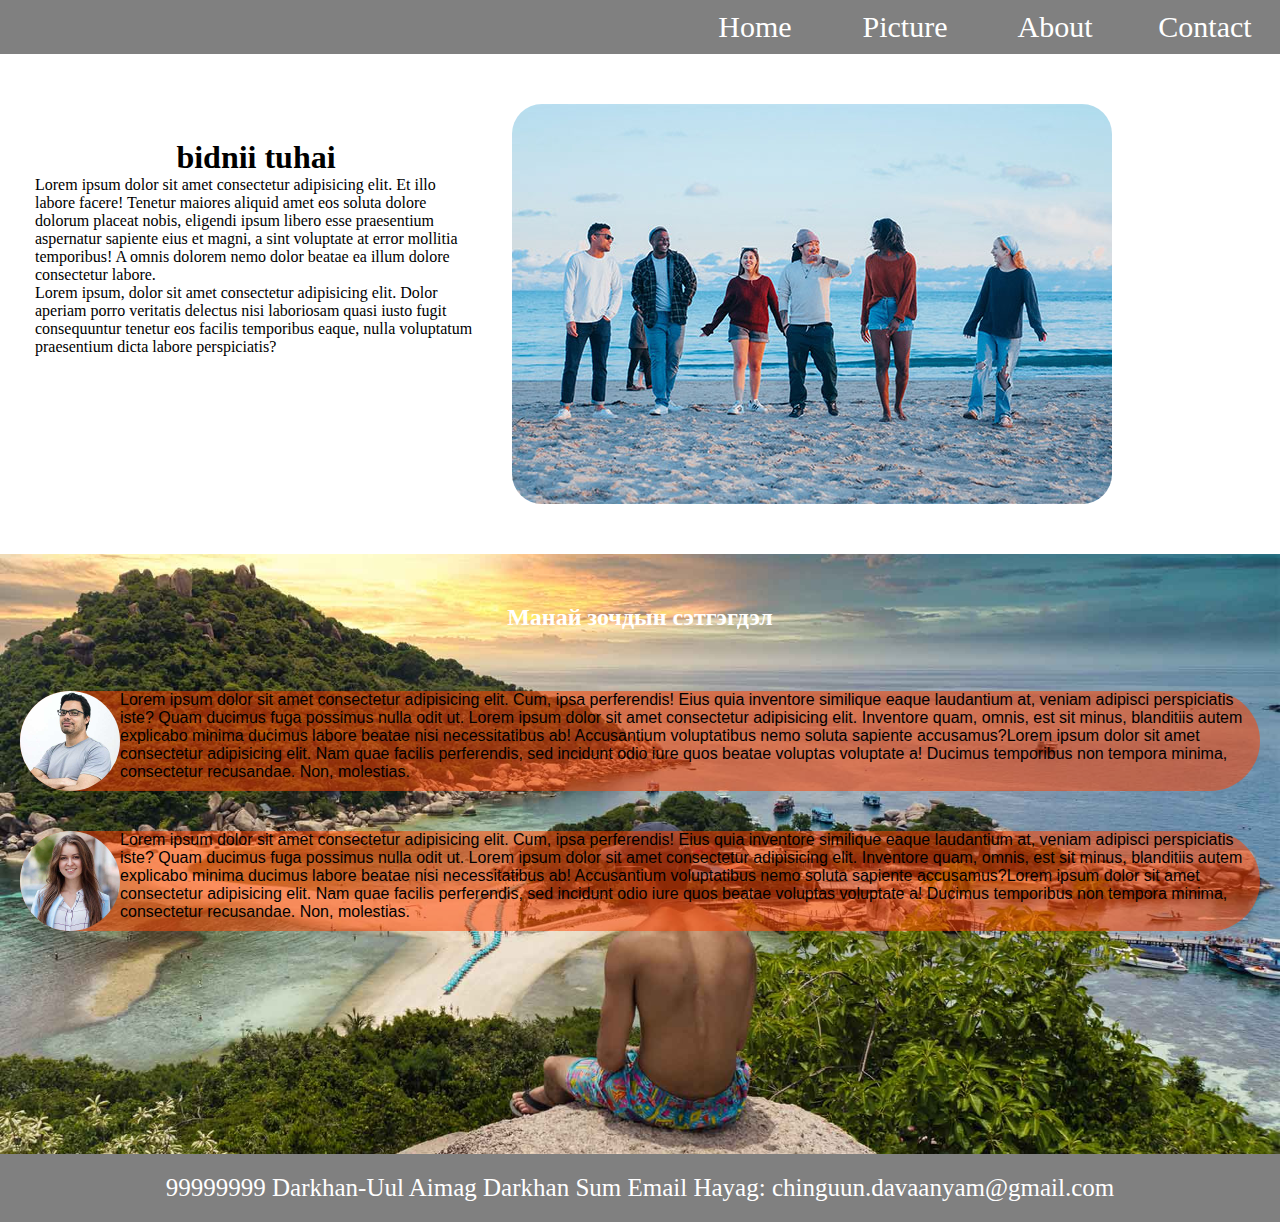
<file: about.html>
<!DOCTYPE html>
<html lang="en">

<head>
    <meta charset="UTF-8">
    <meta http-equiv="X-UA-Compatible" content="IE=edge">
    <meta name="viewport" content="width=device-width, initial-scale=1.0">
    <title>Chinguunii Hotel</title>
    <link rel="stylesheet" href="about1.css">
</head>

<body>
    <header>

    </header>
    <nav>
        <ul>
            <li><a href="link.html"> Contact </a></li>
            <li><a href="about.html"> About </a></li>
            <li><a href="img.html"> Picture </a></li>
            <li><a href="index.html"> Home </a></li>
        </ul>
    </nav>
    <div class="con">

        <div class="zuun">

            <h1>
                bidnii tuhai
            </h1>

            <p>Lorem ipsum dolor sit amet consectetur adipisicing elit. Et illo labore facere! Tenetur maiores aliquid amet eos soluta dolore dolorum placeat nobis, eligendi ipsum libero esse praesentium aspernatur sapiente eius et magni, a sint voluptate
                at error mollitia temporibus! A omnis dolorem nemo dolor beatae ea illum dolore consectetur labore.</p>


            <p>Lorem ipsum, dolor sit amet consectetur adipisicing elit. Dolor aperiam porro veritatis delectus nisi laboriosam quasi iusto fugit consequuntur tenetur eos facilis temporibus eaque, nulla voluptatum praesentium dicta labore perspiciatis?</p>
        </div>

        <div class="baruun">
            <img src=".//img/about3.jpg" alt="">
        </div>
    </div>


    <div class="comment">

        <h2>Манай зочдын сэтгэгдэл</h2>

        <div class="hun1">
            <img src=".//img/user1.jpg" alt="">

            <p>Lorem ipsum dolor sit amet consectetur adipisicing elit. Cum, ipsa perferendis! Eius quia inventore similique eaque laudantium at, veniam adipisci perspiciatis iste? Quam ducimus fuga possimus nulla odit ut. Lorem ipsum dolor sit amet consectetur
                adipisicing elit. Inventore quam, omnis, est sit minus, blanditiis autem explicabo minima ducimus labore beatae nisi necessitatibus ab! Accusantium voluptatibus nemo soluta sapiente accusamus?Lorem ipsum dolor sit amet consectetur adipisicing
                elit. Nam quae facilis perferendis, sed incidunt odio iure quos beatae voluptas voluptate a! Ducimus temporibus non tempora minima, consectetur recusandae. Non, molestias.
            </p>

        </div>

        <div class="clr">

        </div>

        <div class="hun1">

            <img src=".//img/user3.jpg" alt="">

            <p>Lorem ipsum dolor sit amet consectetur adipisicing elit. Cum, ipsa perferendis! Eius quia inventore similique eaque laudantium at, veniam adipisci perspiciatis iste? Quam ducimus fuga possimus nulla odit ut. Lorem ipsum dolor sit amet consectetur
                adipisicing elit. Inventore quam, omnis, est sit minus, blanditiis autem explicabo minima ducimus labore beatae nisi necessitatibus ab! Accusantium voluptatibus nemo soluta sapiente accusamus?Lorem ipsum dolor sit amet consectetur adipisicing
                elit. Nam quae facilis perferendis, sed incidunt odio iure quos beatae voluptas voluptate a! Ducimus temporibus non tempora minima, consectetur recusandae. Non, molestias.</p>

        </div>

    </div>



    <main>

    </main>

    <footer>
        <div id="hol">
            99999999 Darkhan-Uul Aimag Darkhan Sum Email Hayag: chinguun.davaanyam@gmail.com
        </div>
    </footer>
</body>

</html>
</file>
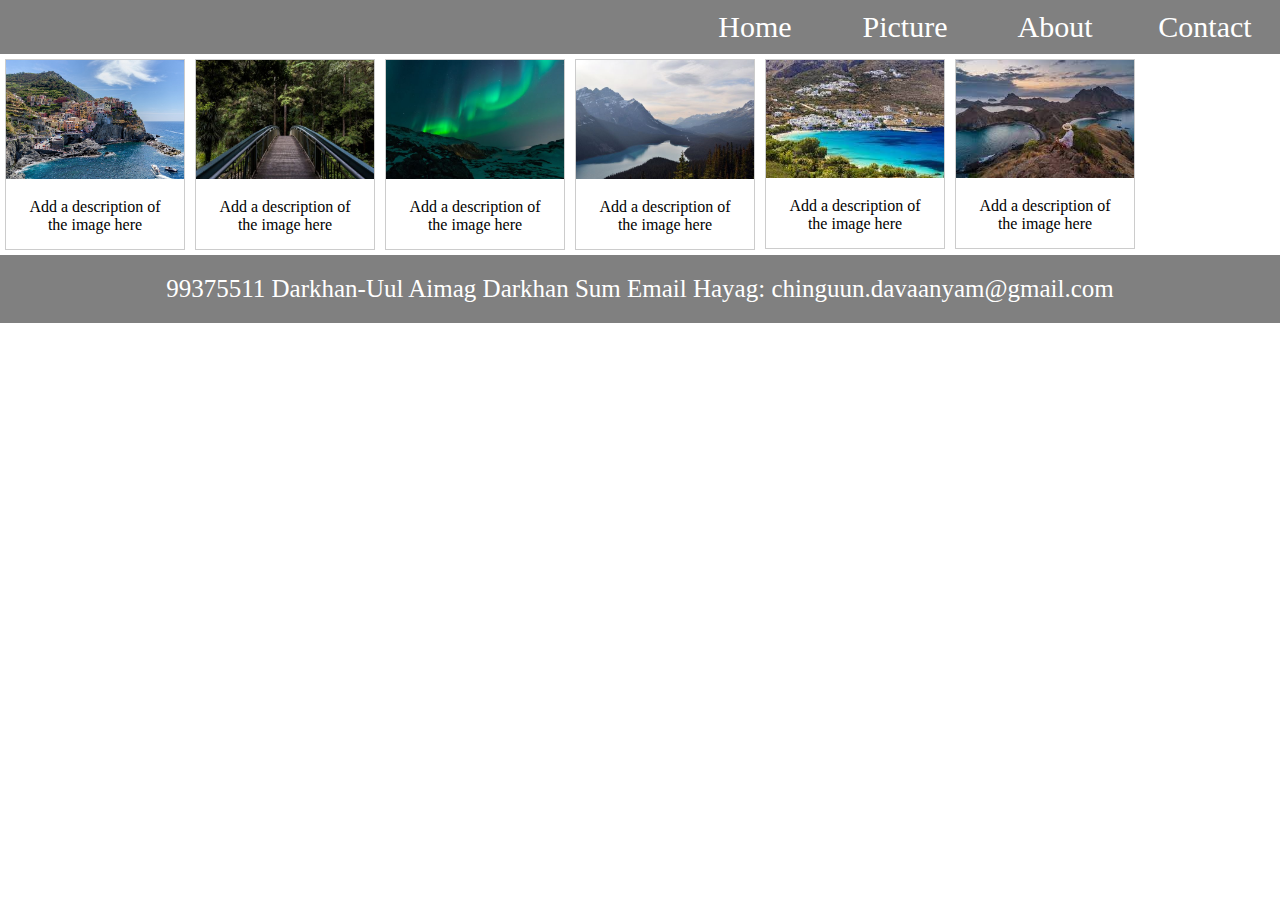
<file: img.html>
<!DOCTYPE html>
<html lang="en">

<head>
    <meta charset="UTF-8">
    <meta http-equiv="X-UA-Compatible" content="IE=edge">
    <meta name="viewport" content="width=device-width, initial-scale=1.0">
    <title>Chinguunii Hotel</title>
    <link rel="stylesheet" href="style2.css">
</head>

<body>
    <header>

    </header>
    <nav>
        <ul>
            <li><a href="link.html"> Contact </a></li>
            <li><a href="about.html"> About </a></li>
            <li><a href="img.html"> Picture </a></li>
            <li><a href="index.html"> Home </a></li>
        </ul>
    </nav>

    <main>
        <div class="gallery">
            <a target="_blank" href=".//img/img_5terre.jpg">
                <img src=".//img/img_5terre.jpg" alt="Cinque Terre" width="600" height="400">
            </a>
            <div class="desc">Add a description of the image here</div>
        </div>

        <div class="gallery">
            <a target="_blank" href=".//img/img_forest.jpg">
                <img src=".//img/img_forest.jpg" alt="Forest" width="600" height="400">
            </a>
            <div class="desc">Add a description of the image here</div>
        </div>

        <div class="gallery">
            <a target="_blank" href=".//img/img_lights.jpg">
                <img src=".//img/img_lights.jpg" alt="Northern Lights" width="600" height="400">
            </a>
            <div class="desc">Add a description of the image here</div>
        </div>

        <div class="gallery">
            <a target="_blank" href=".//img/img_forest.jpg">
                <img src=".//img/img_mountains.jpg" alt="Mountains" width="600" height="400">
            </a>
            <div class="desc">Add a description of the image here</div>
        </div>

        <div class="gallery">
            <a target="_blank" href=".//img/download.jpg">
                <img src=".//img/download.jpg" alt="Mountains" width="600" height="400">
            </a>
            <div class="desc">Add a description of the image here</div>
        </div>

        <div class="gallery">
            <a target="_blank" href=".//img/download (1).jpg">
                <img src=".//img/download (1).jpg" alt="Mountains" width="600" height="400">
            </a>
            <div class="desc">Add a description of the image here</div>
        </div>
    </main>


    <div class="clr"></div>
    <footer>
        <div id="hol">
            99375511 Darkhan-Uul Aimag Darkhan Sum Email Hayag: chinguun.davaanyam@gmail.com
        </div>
    </footer>
</body>

</html>
</file>
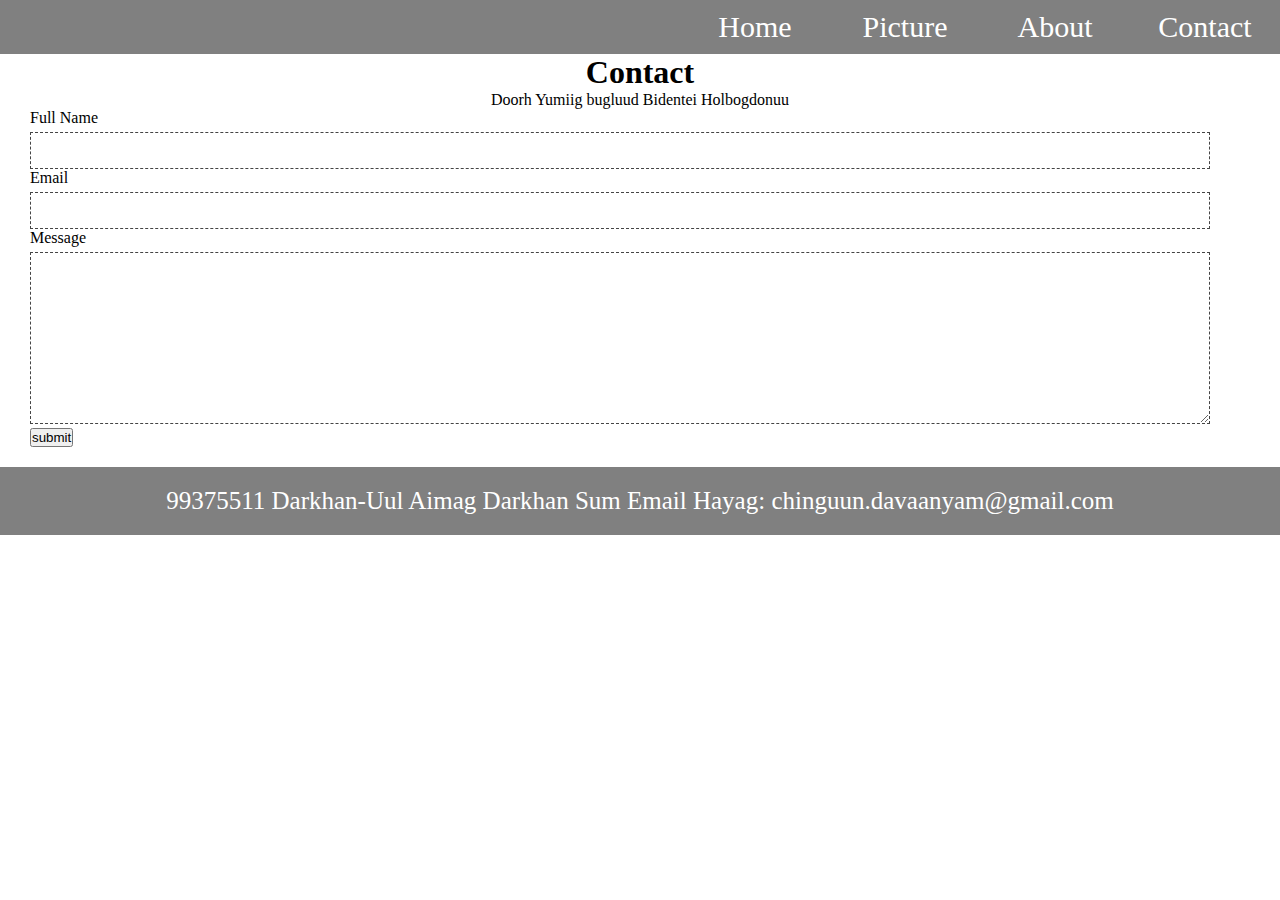
<file: link.html>
<!DOCTYPE html>
<html lang="en">

<head>
    <meta charset="UTF-8">
    <meta http-equiv="X-UA-Compatible" content="IE=edge">
    <meta name="viewport" content="width=device-width, initial-scale=1.0">
    <title>Chinguunii Hotel</title>
    <link rel="stylesheet" href="linkStyle.css">
</head>

<body>
    <header>

    </header>
    <nav>
        <ul>
            <li><a href="link.html"> Contact </a></li>
            <li><a href="about.html"> About </a></li>
            <li><a href="img.html"> Picture </a></li>
            <li><a href="index.html"> Home </a></li>
        </ul>
    </nav>

    <main>
        <h1>Contact</h1>
        <p>
            Doorh Yumiig bugluud Bidentei Holbogdonuu
        </p>
        <form action="#">
            <label for="">
                Full Name
            </label>
            <input type="text">

            <label for="">
                Email
            </label>
            <input type="email">

            <label for="">
                Message
            </label>
            <textarea name="" id="" cols="30" rows="10"></textarea>

            <button type="submit">submit</button>
        </form>
    </main>

    <footer>
        <div id="hol">
            99375511 Darkhan-Uul Aimag Darkhan Sum Email Hayag: chinguun.davaanyam@gmail.com
        </div>
    </footer>
</body>

</html>
</file>
<file: about1.css>
* {
    margin: 0;
    padding: 0;
    box-sizing: border-box;
}

nav a {
    text-decoration: none;
    font-size: 30px;
    color: white;
}

nav ul {
    background-color: grey;
    list-style: none;
    overflow: auto;
}

nav li:hover {
    background-color: black;
    text-align: center;
}

nav a:hover {
    color: gold;
}

nav li {
    text-align: center;
    float: right;
    width: 150px;
    padding: 10px;
}

.con {
    height: 500px;
    padding-top: 50px;
}

.baruun img {
    border-radius: 30px;
}

.zuun {
    float: left;
    width: 40%;
    padding: 35px;
}

.baruun {
    float: left;
    width: 60%;
}

#hol {
    background-color: grey;
    color: white;
    text-align: center;
    font-size: 25px;
    padding: 20px;
}

.zuun h1 {
    text-align: center;
}

.comment {
    height: 600px;
    padding-top: 50px;
    background: url('.//img/nuur3.jpg') no-repeat center center/cover;
}

.comment h2 {
    color: white;
    text-align: center;
    padding-bottom: 40px;
}

.hun1 {
    background: rgba(255, 68, 0, 0.534);
    margin: 20px;
    height: 100px;
    border-radius: 50px;
    font-family: Arial, Helvetica, sans-serif;
}

.hun1 img {
    float: left;
    width: 100px;
    border-radius: 100%;
}

.clr {
    clear: both;
}
</file>
<file: style2.css>
/*dont fix this it works*/
        
        * {
            margin: 0;
            padding: 0;
            box-sizing: border-box;
        }
        
        nav a {
            text-decoration: none;
            font-size: 30px;
            color: white;
        }
        
        nav ul {
            background-color: grey;
            list-style: none;
            overflow: auto;
        }
        
        nav li:hover {
            background-color: black;
            text-align: center;
        }
        
        nav a:hover {
            color: gold;
        }
        
        nav li {
            text-align: center;
            float: right;
            width: 150px;
            padding: 10px;
        }
        
        .clr {
            clear: both;
        }
        
        #hol {
            background-color: grey;
            color: white;
            text-align: center;
            font-size: 25px;
            padding: 20px;
        }
        
        div.gallery {
            margin: 5px;
            border: 1px solid #ccc;
            float: left;
            width: 180px;
        }
        
        div.gallery:hover {
            border: 1px solid #777;
        }
        
        div.gallery img {
            width: 100%;
            height: auto;
        }
        
        div.desc {
            padding: 15px;
            text-align: center;
        }
</file>
<file: linkStyle.css>
/*dont fix this it works*/
    
    * {
        margin: 0;
        padding: 0;
        box-sizing: border-box;
    }
    
    nav a {
        text-decoration: none;
        font-size: 30px;
        color: white;
    }
    
    nav ul {
        background-color: grey;
        list-style: none;
        overflow: auto;
    }
    
    nav li:hover {
        background-color: black;
        text-align: center;
    }
    
    nav a:hover {
        color: gold;
    }
    
    nav li {
        text-align: center;
        float: right;
        width: 150px;
        padding: 10px;
    }
    
    form {
        margin-bottom: 20px;
        margin-left: 30px;
        margin-right: 70px;
    }
    
    label {
        display: block;
        margin-bottom: 5px;
    }
    
    input,
    textarea {
        width: 100%;
        padding: 10px;
        border: 1px #444 dashed;
    }
    
    #hol {
        background-color: grey;
        color: white;
        text-align: center;
        font-size: 25px;
        padding: 20px;
    }
    
    main h1 {
        text-align: center;
    }
    
    main p {
        text-align: center;
    }
    
    button:hover {
        background-color: black;
        color: white;
    }
</file>
